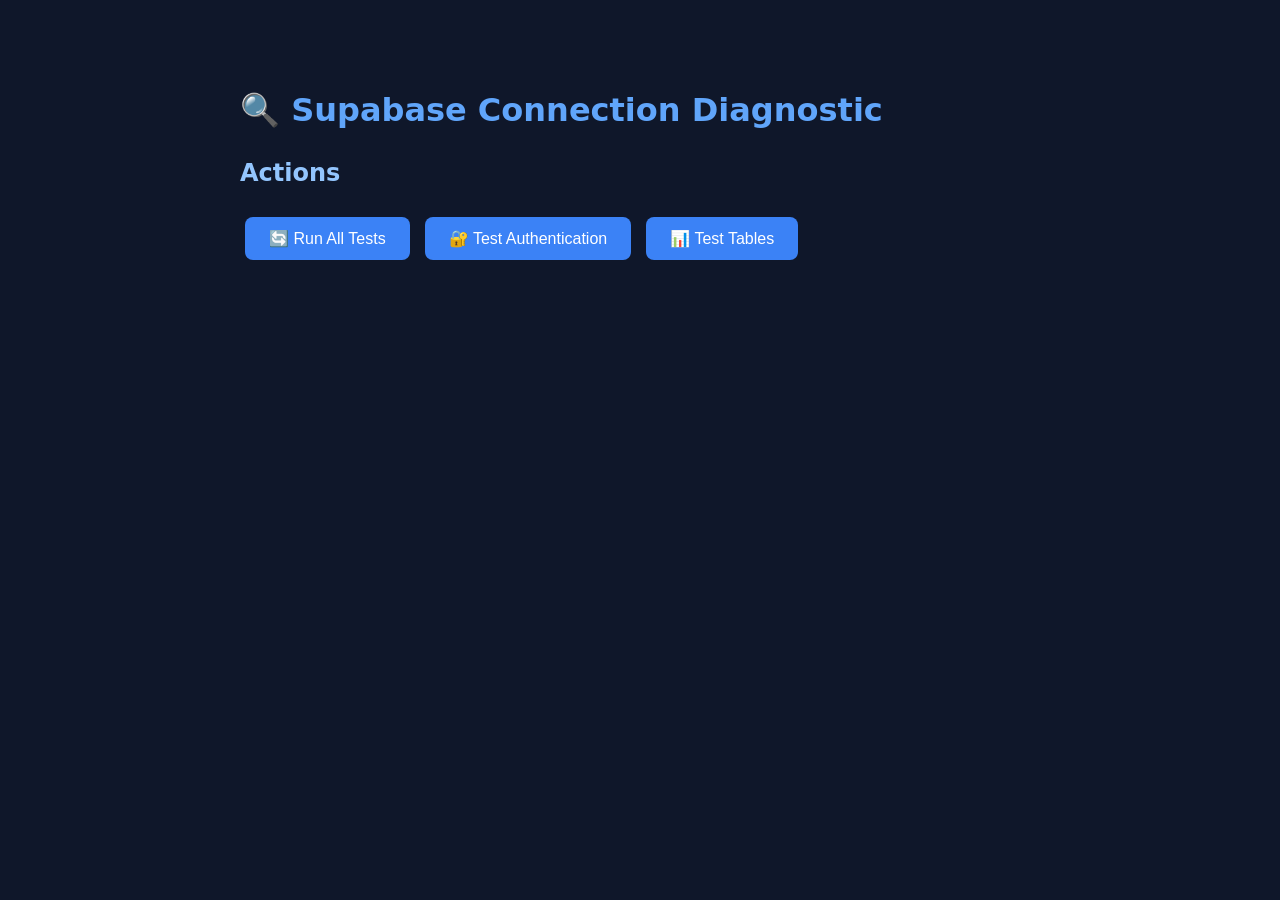
<file: check-supabase.html>
<!DOCTYPE html>
<html lang="en">
<head>
    <meta charset="UTF-8">
    <meta name="viewport" content="width=device-width, initial-scale=1.0">
    <title>Supabase Connection Test</title>
    <style>
        body {
            font-family: system-ui, -apple-system, sans-serif;
            max-width: 800px;
            margin: 50px auto;
            padding: 20px;
            background: #0f172a;
            color: #e2e8f0;
        }
        .status { padding: 15px; margin: 10px 0; border-radius: 8px; }
        .success { background: #10b981; color: white; }
        .error { background: #ef4444; color: white; }
        .warning { background: #f59e0b; color: white; }
        .info { background: #3b82f6; color: white; }
        pre { background: #1e293b; padding: 15px; border-radius: 8px; overflow-x: auto; }
        button { 
            background: #3b82f6; 
            color: white; 
            border: none; 
            padding: 12px 24px; 
            border-radius: 8px; 
            cursor: pointer;
            font-size: 16px;
            margin: 10px 5px;
        }
        button:hover { background: #2563eb; }
        h1 { color: #60a5fa; }
        h2 { color: #93c5fd; margin-top: 30px; }
    </style>
</head>
<body>
    <h1>🔍 Supabase Connection Diagnostic</h1>
    
    <div id="results"></div>
    
    <h2>Actions</h2>
    <button onclick="runTests()">🔄 Run All Tests</button>
    <button onclick="testAuth()">🔐 Test Authentication</button>
    <button onclick="testTables()">📊 Test Tables</button>

    <script type="module">
        import { createClient } from 'https://esm.sh/@supabase/supabase-js@2';

        const SUPABASE_URL = 'https://alktoprjxaydocjtpgtf.supabase.co';
        const SUPABASE_KEY = 'eyJhbGciOiJIUzI1NiIsInR5cCI6IkpXVCJ9.eyJpc3MiOiJzdXBhYmFzZSIsInJlZiI6ImFsa3RvcHJqeGF5ZG9janRwZ3RmIiwicm9sZSI6ImFub24iLCJpYXQiOjE3NzMxMDgxMzMsImV4cCI6MjA4ODY4NDEzM30.vzHZX2qc9tppmSNRM8OTPhepYzB0yjBmUT62oA5PB2w';

        const supabase = createClient(SUPABASE_URL, SUPABASE_KEY);
        window.supabase = supabase;

        const results = document.getElementById('results');

        function log(message, type = 'info') {
            const div = document.createElement('div');
            div.className = `status ${type}`;
            div.innerHTML = message;
            results.appendChild(div);
        }

        function logJson(data) {
            const pre = document.createElement('pre');
            pre.textContent = JSON.stringify(data, null, 2);
            results.appendChild(pre);
        }

        async function testConnection() {
            log('Testing Supabase connection...', 'info');
            
            if (!SUPABASE_URL || !SUPABASE_KEY) {
                log('❌ Missing credentials!', 'error');
                return false;
            }
            
            log('✅ Credentials found', 'success');
            log(`URL: ${SUPABASE_URL}`, 'info');
            return true;
        }

        async function testAuth() {
            results.innerHTML = '';
            log('🔐 Testing Authentication...', 'info');
            
            const { data, error } = await supabase.auth.getSession();
            
            if (error) {
                log(`❌ Auth Error: ${error.message}`, 'error');
                logJson(error);
            } else if (data.session) {
                log('✅ User is logged in!', 'success');
                logJson(data.session.user);
            } else {
                log('⚠️ No active session (not logged in)', 'warning');
                log('This is normal if you haven\'t logged in yet', 'info');
            }
        }

        async function testTable(tableName) {
            log(`Testing table: ${tableName}...`, 'info');
            
            const { data, error, count } = await supabase
                .from(tableName)
                .select('*', { count: 'exact', head: true });
            
            if (error) {
                log(`❌ ${tableName}: ${error.message}`, 'error');
                logJson(error);
                return false;
            } else {
                log(`✅ ${tableName}: ${count || 0} rows`, 'success');
                return true;
            }
        }

        async function testTables() {
            results.innerHTML = '';
            log('📊 Testing Database Tables...', 'info');
            
            const tables = [
                'year_wise_placement',
                'salary_data',
                'top_recruiters',
                'prediction_data',
                'company_placements',
                'department_placements',
                'company_details',
                'skill_demand'
            ];
            
            let successCount = 0;
            for (const table of tables) {
                const success = await testTable(table);
                if (success) successCount++;
            }
            
            log(`\n📈 Summary: ${successCount}/${tables.length} tables accessible`, 
                successCount === tables.length ? 'success' : 'warning');
        }

        async function testDataFetch() {
            log('📥 Testing Data Fetch...', 'info');
            
            const { data, error } = await supabase
                .from('year_wise_placement')
                .select('*')
                .limit(3);
            
            if (error) {
                log(`❌ Fetch Error: ${error.message}`, 'error');
                logJson(error);
            } else if (data && data.length > 0) {
                log(`✅ Successfully fetched ${data.length} rows`, 'success');
                logJson(data);
            } else {
                log('⚠️ Table exists but has no data', 'warning');
            }
        }

        window.runTests = async function() {
            results.innerHTML = '';
            log('🚀 Running All Tests...', 'info');
            
            await testConnection();
            await testAuth();
            await testTables();
            await testDataFetch();
            
            log('\n✅ All tests complete!', 'success');
        };

        window.testAuth = testAuth;
        window.testTables = testTables;

        // Auto-run on load
        window.addEventListener('load', () => {
            setTimeout(runTests, 500);
        });
    </script>
</body>
</html>
</file>
